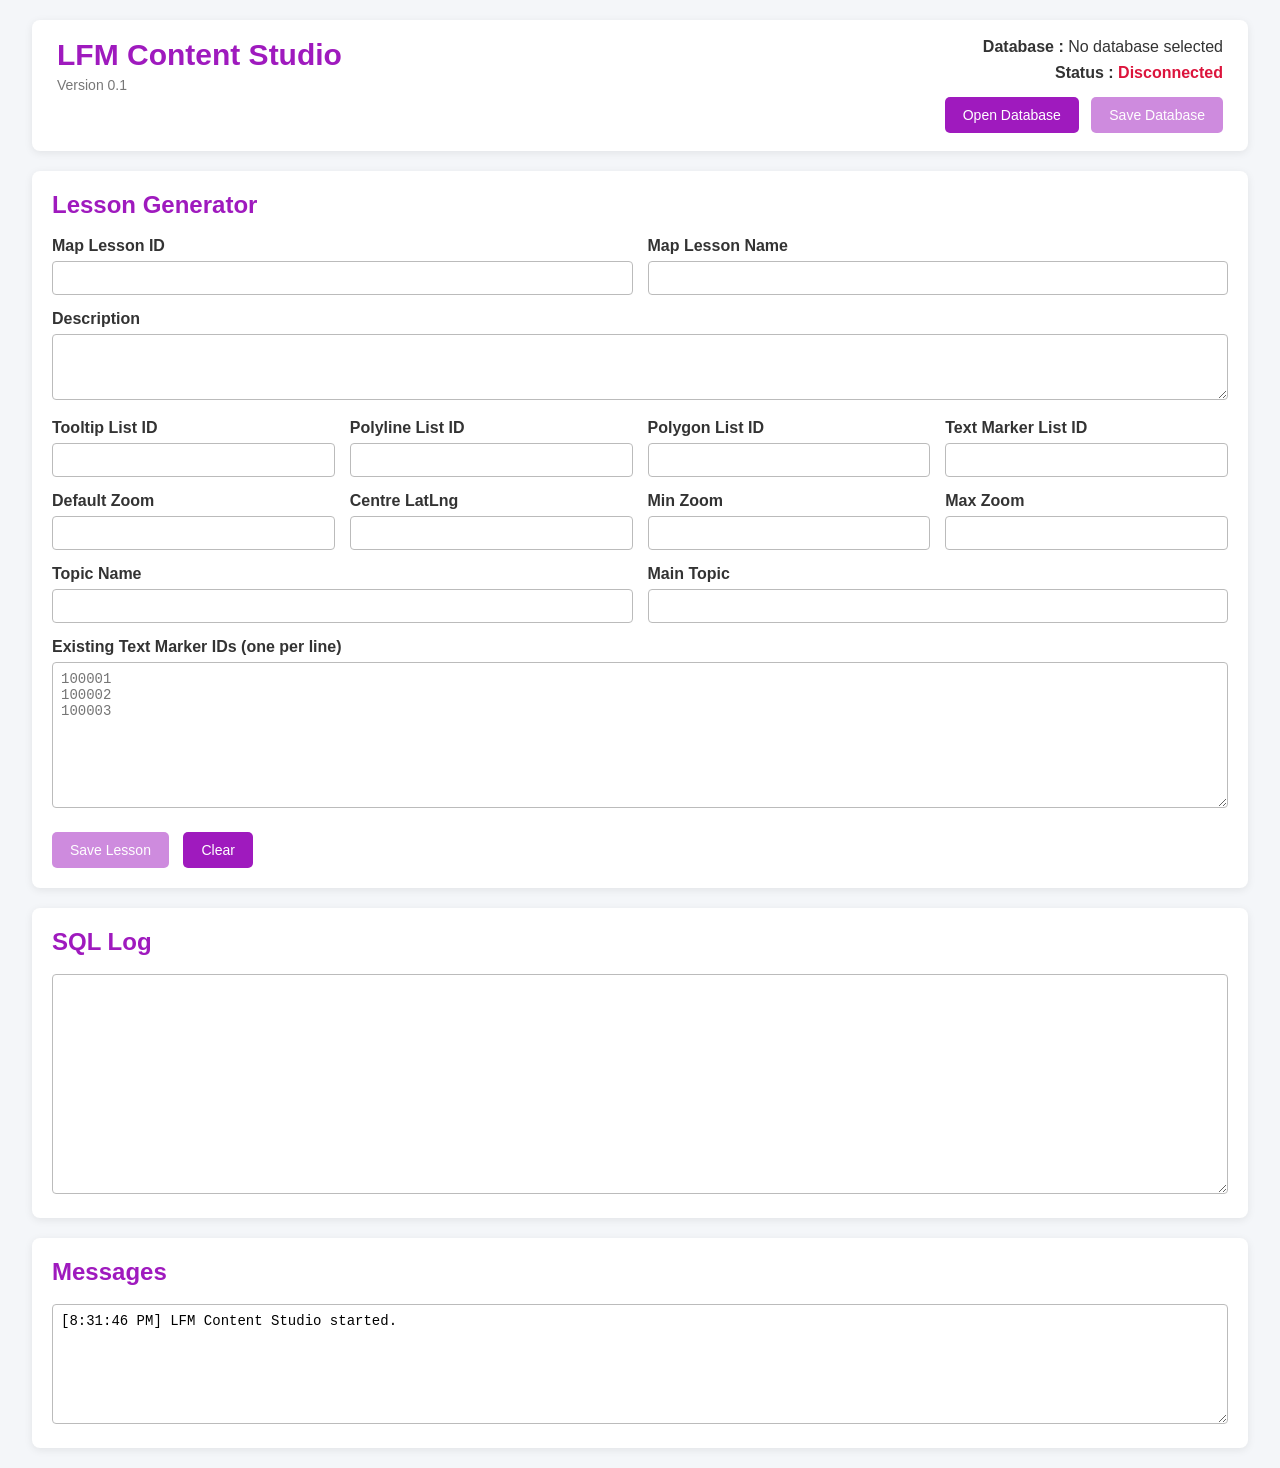
<file: index.html>
<!DOCTYPE html>
<html lang="en">
<head>
    <meta charset="UTF-8">
    <meta name="viewport" content="width=device-width, initial-scale=1.0">
    <title>LFM Content Studio</title>

    <link rel="stylesheet" href="css/style.css">
</head>

<body>

<div class="container">

    <header class="header">

        <div>
            <h1>LFM Content Studio</h1>
            <div class="version">Version 0.1</div>
        </div>

        <div class="db-panel">

            <div class="db-row">
                <span class="label">Database :</span>
                <span id="lblDatabase">No database selected</span>
            </div>

            <div class="db-row">
                <span class="label">Status :</span>
                <span id="lblStatus" class="status disconnected">Disconnected</span>
            </div>

            <div class="toolbar">
                <button id="btnOpenDatabase">Open Database</button>
                <button id="btnSaveDatabase" disabled>Save Database</button>
            </div>

        </div>

    </header>

    <main>

        <section class="card">

            <h2>Lesson Generator</h2>

            <div class="grid2">

                <div>
                    <label for="txtMapLessonId">Map Lesson ID</label>
                    <input type="text" id="txtMapLessonId">
                </div>

                <div>
                    <label for="txtMapLessonName">Map Lesson Name</label>
                    <input type="text" id="txtMapLessonName">
                </div>

            </div>

            <div class="field">

                <label for="txtDescription">Description</label>

                <textarea
                        id="txtDescription"
                        rows="3"></textarea>

            </div>

            <div class="grid4">

                <div>
                    <label for="txtTooltipListId">Tooltip List ID</label>
                    <input type="text" id="txtTooltipListId">
                </div>

                <div>
                    <label for="txtPolylineListId">Polyline List ID</label>
                    <input type="text" id="txtPolylineListId">
                </div>

                <div>
                    <label for="txtPolygonListId">Polygon List ID</label>
                    <input type="text" id="txtPolygonListId">
                </div>

                <div>
                    <label for="txtTextMarkerListId">Text Marker List ID</label>
                    <input type="text" id="txtTextMarkerListId">
                </div>

            </div>

            <div class="grid4">

                <div>
                    <label for="txtDefaultZoom">Default Zoom</label>
                    <input type="number" id="txtDefaultZoom">
                </div>

                <div>
                    <label for="txtCentreLatLng">Centre LatLng</label>
                    <input type="text" id="txtCentreLatLng">
                </div>

                <div>
                    <label for="txtMinZoom">Min Zoom</label>
                    <input type="number" id="txtMinZoom">
                </div>

                <div>
                    <label for="txtMaxZoom">Max Zoom</label>
                    <input type="number" id="txtMaxZoom">
                </div>

            </div>

            <div class="grid2">

                <div>
                    <label for="txtTopicName">Topic Name</label>
                    <input type="text" id="txtTopicName">
                </div>

                <div>
                    <label for="txtMainTopic">Main Topic</label>
                    <input type="text" id="txtMainTopic">
                </div>

            </div>

            <div class="field">

                <label for="txtTextMarkerIds">
                    Existing Text Marker IDs (one per line)
                </label>

                <textarea
                        id="txtTextMarkerIds"
                        rows="8"
                        placeholder="100001&#10;100002&#10;100003"></textarea>

            </div>

            <div class="buttons">

                <button id="btnSaveLesson" disabled>
                    Save Lesson
                </button>

                <button id="btnClear">
                    Clear
                </button>

            </div>

        </section>

        <section class="card">

            <h2>SQL Log</h2>

            <textarea
                    id="txtSqlLog"
                    rows="12"
                    readonly></textarea>

        </section>

        <section class="card">

            <h2>Messages</h2>

            <textarea
                    id="txtMessageLog"
                    rows="6"
                    readonly></textarea>

        </section>

    </main>

</div>

<input
        type="file"
        id="fileDatabase"
        accept=".db,.sqlite,.sqlite3"
        hidden>

<script src="lib/sql-wasm.js"></script>

<script src="js/sqlite.js"></script>

<script src="js/app.js"></script>

</body>
</html>
</file>
<file: css/style.css>
* {
    box-sizing: border-box;
    margin: 0;
    padding: 0;
}

body {
    font-family: Arial, Helvetica, sans-serif;
    background: #f4f6f9;
    color: #333;
}

.container {
    width: 95%;
    max-width: 1500px;
    margin: 20px auto;
}

.header {
    background: #ffffff;
    border-radius: 8px;
    padding: 18px 25px;
    display: flex;
    justify-content: space-between;
    align-items: flex-start;
    box-shadow: 0 2px 8px rgba(0,0,0,.08);
    margin-bottom: 20px;
}

.header h1 {
    font-size: 30px;
    color: #9F1ABE;
    margin-bottom: 5px;
}

.version {
    color: #777;
    font-size: 14px;
}

.db-panel {
    text-align: right;
}

.db-row {
    margin-bottom: 8px;
}

.label {
    font-weight: bold;
}

.status {
    font-weight: bold;
}

.connected {
    color: green;
}

.disconnected {
    color: crimson;
}

.toolbar {
    margin-top: 15px;
}

.toolbar button {
    margin-left: 8px;
}

.card {
    background: white;
    border-radius: 8px;
    padding: 20px;
    margin-bottom: 20px;
    box-shadow: 0 2px 8px rgba(0,0,0,.08);
}

.card h2 {
    color: #9F1ABE;
    margin-bottom: 18px;
}

.grid2 {
    display: grid;
    grid-template-columns: 1fr 1fr;
    gap: 15px;
    margin-bottom: 15px;
}

.grid4 {
    display: grid;
    grid-template-columns: repeat(4,1fr);
    gap: 15px;
    margin-bottom: 15px;
}

.field {
    margin-bottom: 15px;
}

label {
    display: block;
    font-weight: bold;
    margin-bottom: 6px;
}

input,
textarea {
    width: 100%;
    padding: 8px;
    border: 1px solid #bbb;
    border-radius: 4px;
    font-size: 14px;
}

textarea {
    resize: vertical;
    font-family: Consolas, monospace;
}

button {
    background: #9F1ABE;
    color: white;
    border: none;
    padding: 10px 18px;
    border-radius: 5px;
    cursor: pointer;
    font-size: 14px;
}

button:hover:not(:disabled) {
    background: #7e1496;
}

button:disabled {
    opacity: .5;
    cursor: default;
}

.buttons {
    margin-top: 20px;
}

.buttons button {
    margin-right: 10px;
}

#txtSqlLog {
    height: 220px;
}

#txtMessageLog {
    height: 120px;
}

@media (max-width:1000px){

    .grid4{
        grid-template-columns:1fr 1fr;
    }

}

@media (max-width:700px){

    .header{
        flex-direction:column;
        gap:20px;
    }

    .db-panel{
        text-align:left;
    }

    .grid2,
    .grid4{
        grid-template-columns:1fr;
    }

}
</file>
